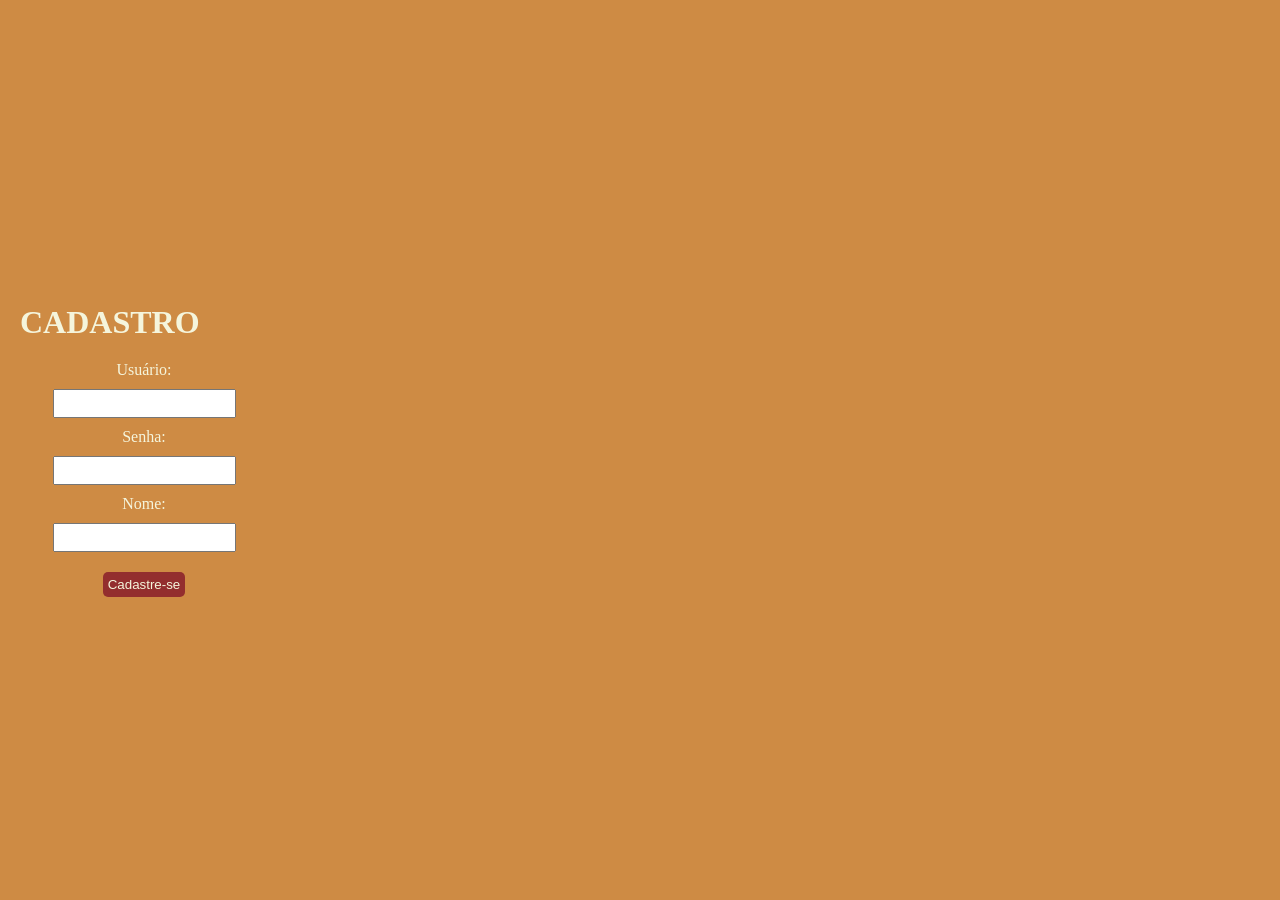
<file: templates/cadastro.html>
<!DOCTYPE html>
<html lang="en">
<head>
    <meta charset="UTF-8">
    <meta name="viewport" content="width=device-width, initial-scale=1.0">
    <title>Cadastro</title>
    <style>
        *{
            margin: 0;
            padding: 0;
            box-sizing: border-box;
        }
        h1{
            margin-bottom: 20px;
        }
        body{
            padding: 20px;
            height: 100vh;
            justify-items: center;
            align-content: center;
            background-color: #CE8B44;
            color: beige;

        }
        form{
            display: flex;
            flex-direction: column;
            align-items: center;
            width: 20%;
            gap: 10px;
        }
        input{
            padding-left: 5px;
            padding: 5px;
        }
        button{
            margin-top: 10px;
            padding: 5px;
            border: none;
            border-radius: 5px;
            background-color: #932E2E;
            color: beige;
        }

    </style>
</head>
<body>
    <h1>CADASTRO</h1>
    <form action="/cadastro", method="post">
        
        <label>Usuário:</label>
        <input type="text" name="usuario">
        
        <label>Senha:</label>
        <input type="password" name="senha">
        
        <label>Nome:</label>
        <input type="text" name="nome">
        <button type="submit">Cadastre-se</button>
    </form>
</body>
</html>
</file>
